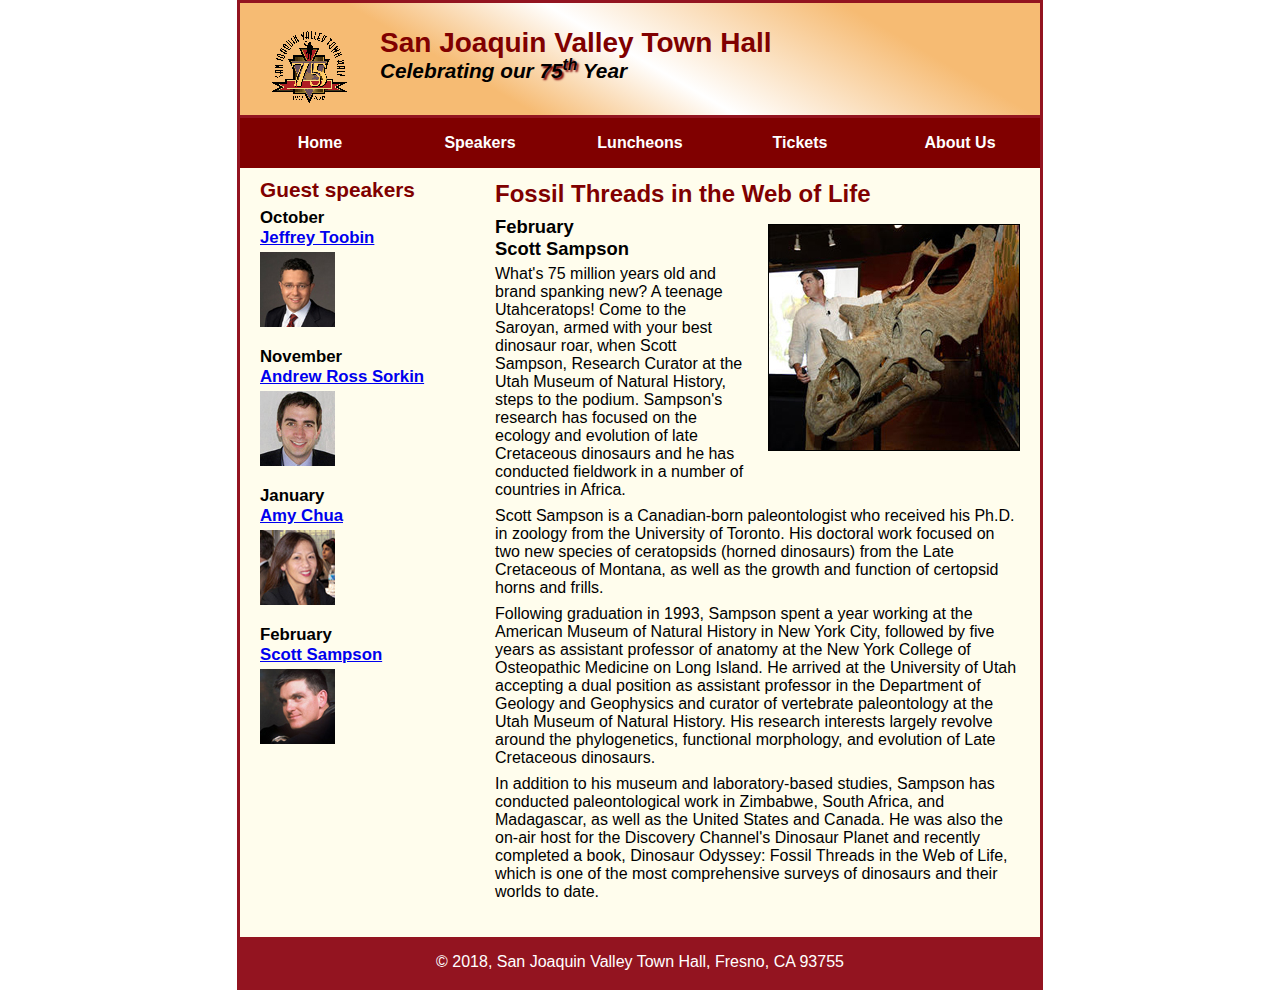
<file: c7_sampson.html>
<!DOCTYPE html>
<html lang="en">

<head>
	<meta charset="utf-8">
	<title>San Joaquin Valley Town Hall</title>
	<link rel="shortcut icon" href="favicon.ico">
	<link rel="stylesheet" href="normalize.css">
	<link rel="stylesheet" href="c7_speaker.css">
</head>

<body>
	<header>
		<img src="town_hall_logo.gif" alt="Town Hall logo" height="80">
		<h2>San Joaquin Valley Town Hall</h2>
		<h3>Celebrating our <span class="shadow">75<sup>th</sup></span> Year</h3>
	</header>
	<nav id="nav_menu">
    	<ul>
        	<li><a href="c7_index.html">Home</a></li>
        	<li><a href="speakers.html">Speakers</a></li>
        	<li><a href="luncheons.html">Luncheons</a></li>
        	<li><a href="tickets.html">Tickets</a></li>
        	<li><a href="aboutus.html"> About Us</a>
            	<ul>
                	<li><a href="#">Our History</a></li>
                	<li><a href="#">Board of Directors</a></li>
                	<li><a href="#">Past Speakers</a></li>
                	<li><a href="#">Contact Information</a></li>
            	</ul>
        	</li>
    	</ul>
	</nav>
	<main>
		<section>
			<h1>Fossil Threads in the Web of Life</h1>
			<article>
				<img src="sampson_dinosaur.jpg" alt="Scott Sampson with dinosaur">
				<h2>February<br>Scott Sampson</h2>
				<p>What's 75 million years old and brand spanking new? A teenage Utahceratops! Come to the 
				   Saroyan, armed with your best dinosaur roar, when Scott Sampson, Research Curator at the 
				   Utah Museum of Natural History, steps to the podium. Sampson's research has focused on the 
				   ecology and evolution of late Cretaceous dinosaurs and he has conducted fieldwork in a number 
				   of countries in Africa.</p>
				<p>Scott Sampson is a Canadian-born paleontologist who received his Ph.D. in zoology from the 
				   University of Toronto. His doctoral work focused on two new species of ceratopsids (horned 
				   dinosaurs) from the Late Cretaceous of Montana, as well as the growth and function of certopsid 
				   horns and frills.</p>
				<p>Following graduation in 1993, Sampson spent a year working at the American Museum of Natural 
				   History in New York City, followed by five years as assistant professor of anatomy at the New 
				   York College of Osteopathic Medicine on Long Island. He arrived at the University of Utah 
				   accepting a dual position as assistant professor in the Department of Geology and Geophysics 
				   and curator of vertebrate paleontology at the Utah Museum of Natural History. His research 
				   interests largely revolve around the phylogenetics, functional morphology, and evolution of 
				   Late Cretaceous dinosaurs.</p>
				<p>In addition to his museum and laboratory-based studies, Sampson has conducted paleontological 
				   work in Zimbabwe, South Africa, and Madagascar, as well as the United States and Canada. He was 
				   also the on-air host for the Discovery Channel's Dinosaur Planet and recently completed a book, 
				   Dinosaur Odyssey: Fossil Threads in the Web of Life, which is one of the most 
				   comprehensive surveys of dinosaurs and their worlds to date.</p>
			</article>
		</section>
		
		<aside>
			<h2>Guest speakers</h2>
			<h3>October<br><a href="toobin.html">Jeffrey Toobin</a></h3>
			<img src="toobin75.jpg" alt="Jeffrey Toobin photo">
			<h3>November<br><a href="sorkin.html">Andrew Ross Sorkin</a></h3>
			<img src="sorkin75.jpg" alt="Andrew Ross Sorkin photo">
			<h3>January<br><a href="chua.html">Amy Chua</a></h3>
			<img src="chua75.jpg" alt="Amy Chua photo">
			<h3>February<br><a href="sampson.html">Scott Sampson</a></h3>
			<img src="sampson75.jpg" alt="Scott Sampson photo">
		</aside>
	</main>
	<footer>
		<p>&copy; 2018, San Joaquin Valley Town Hall, Fresno, CA 93755</p>
	</footer>
</body>
</html>
</file>
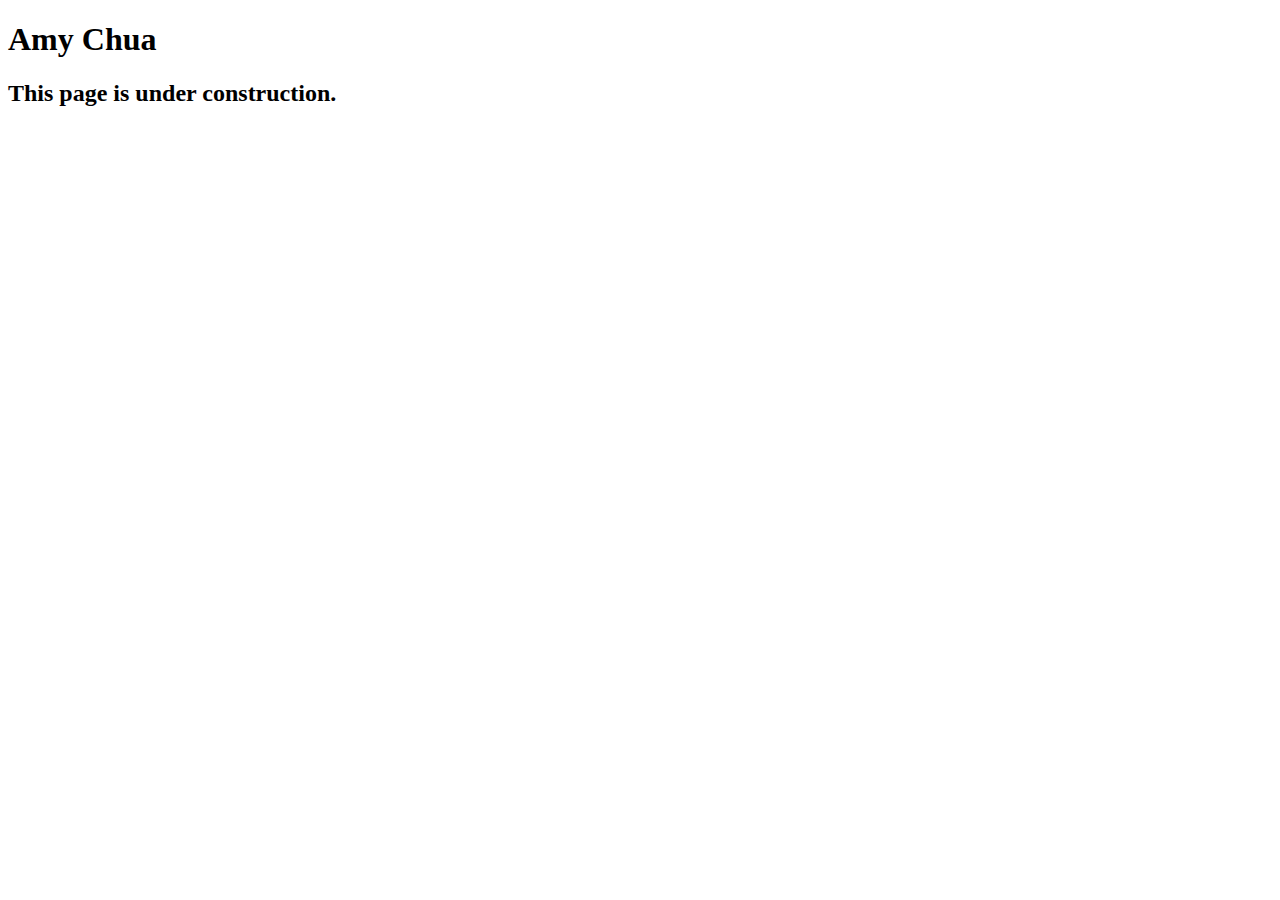
<file: chua.html>
<!DOCTYPE html>
<html lang="en">

<head>
	<meta charset="utf-8">
	<title>San Joaquin Valley Town Hall</title>
	<link rel="shortcut icon" href="favicon.ico">
</head>

<body>
	<main>
		<h1>Amy Chua</h1>
		<h2>This page is under construction.</h2>
	</main>
</body>

</html>
</file>
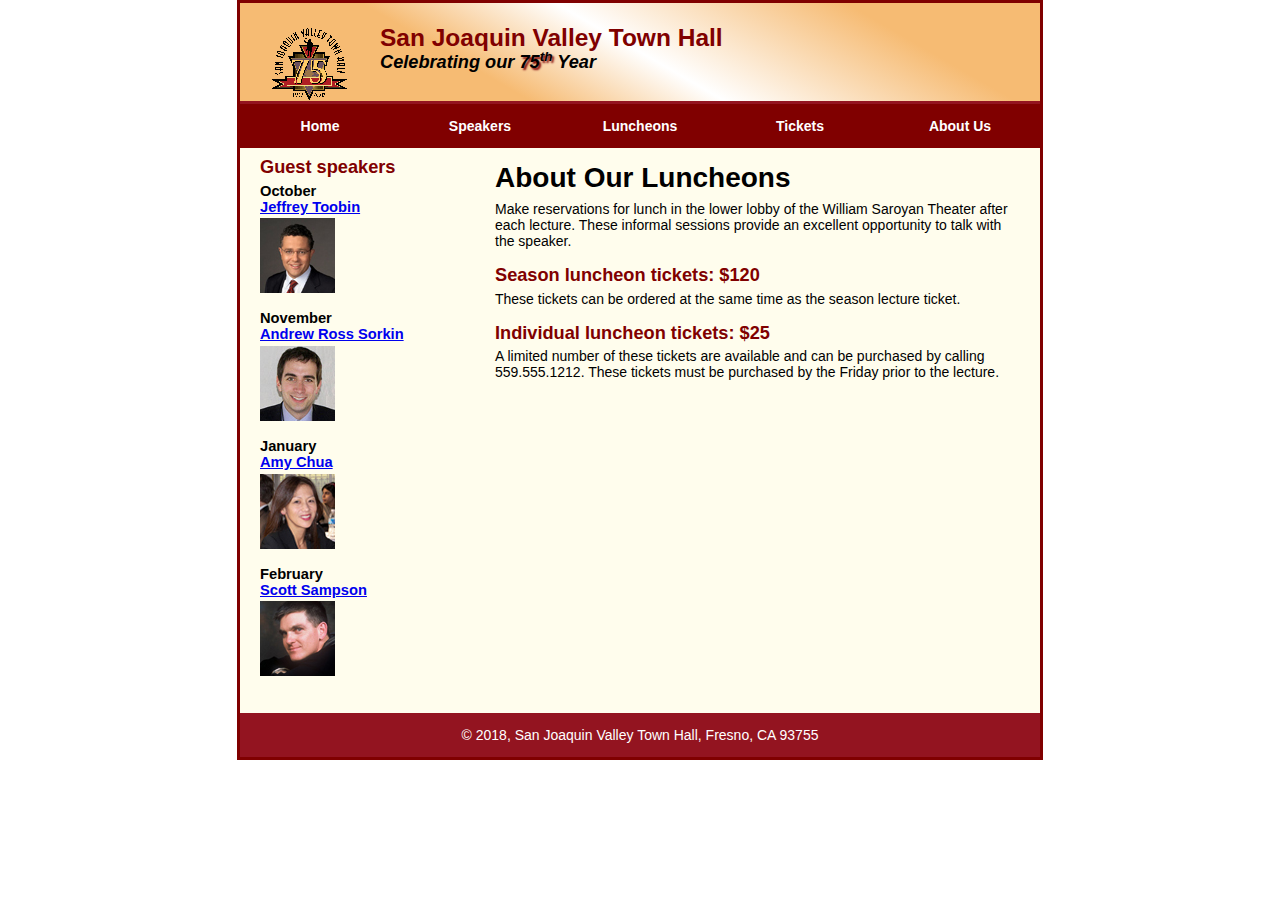
<file: luncheons.html>
<!DOCTYPE html>
<html lang="en">

<head>
	<meta charset="utf-8">
	<title>San Joaquin Valley Town Hall</title>
	<link rel="shortcut icon" href="favicon.ico">
	<link rel="stylesheet" href="normalize.css">
	<link rel="stylesheet" href="main.css">
</head>

<body>
	<header>
		<img src="town_hall_logo.gif" alt="Town Hall logo" height="80">
		<h2>San Joaquin Valley Town Hall</h2>
		<h3>Celebrating our <span class="shadow">75<sup>th</sup></span> Year</h3>
	</header>
	<nav id="nav_menu">
    	<ul>
        	<li><a href="index.html">Home</a></li>
        	<li><a href="speakers.html">Speakers</a></li>
        	<li><a href="luncheons.html">Luncheons</a></li>
        	<li><a href="tickets.html">Tickets</a></li>
        	<li><a href="aboutus.html">About Us</a>
            	<ul>
                	<li><a href="#">Our History</a></li>
                	<li><a href="#">Board of Directors</a></li>
                	<li><a href="#">Past Speakers</a></li>
                	<li><a href="#">Contact Information</a></li>
            	</ul>
        	</li>
    	</ul>
	</nav>
    <main>
		<section>
			<h1>About Our Luncheons</h1>
			<p>Make reservations for lunch in the lower lobby of the William Saroyan Theater after each lecture. 
			These informal sessions provide an excellent opportunity to talk with the speaker.</p>
			<h2>Season luncheon tickets: $120</h2>
			<p>These tickets can be ordered at the same time as the season lecture ticket.</p>
			<h2>Individual luncheon tickets: $25</h2>
			<p>A limited number of these tickets are available and can be purchased by calling 
			559.555.1212. These tickets must be purchased by the Friday prior to the lecture.</p>
 		</section>
		<aside>
			<h2>Guest speakers</h2>
			<h3>October<br><a href="toobin.html">Jeffrey Toobin</a></h3>
			<img src="toobin75.jpg" alt="Jeffrey Toobin photo">
			<h3>November<br><a href="sorkin.html">Andrew Ross Sorkin</a></h3>
			<img src="sorkin75.jpg" alt="Andrew Ross Sorkin photo">
			<h3>January<br><a href="chua.html">Amy Chua</a></h3>
			<img src="chua75.jpg" alt="Amy Chua photo">
			<h3>February<br><a href="sampson.html">Scott Sampson</a></h3>
			<img src="sampson75.jpg" alt="Scott Sampson photo">
		</aside>
	</main>
	<footer>
		<p>&copy; 2018, San Joaquin Valley Town Hall, Fresno, CA 93755</p>
	</footer>
</body>
</html>
</file>
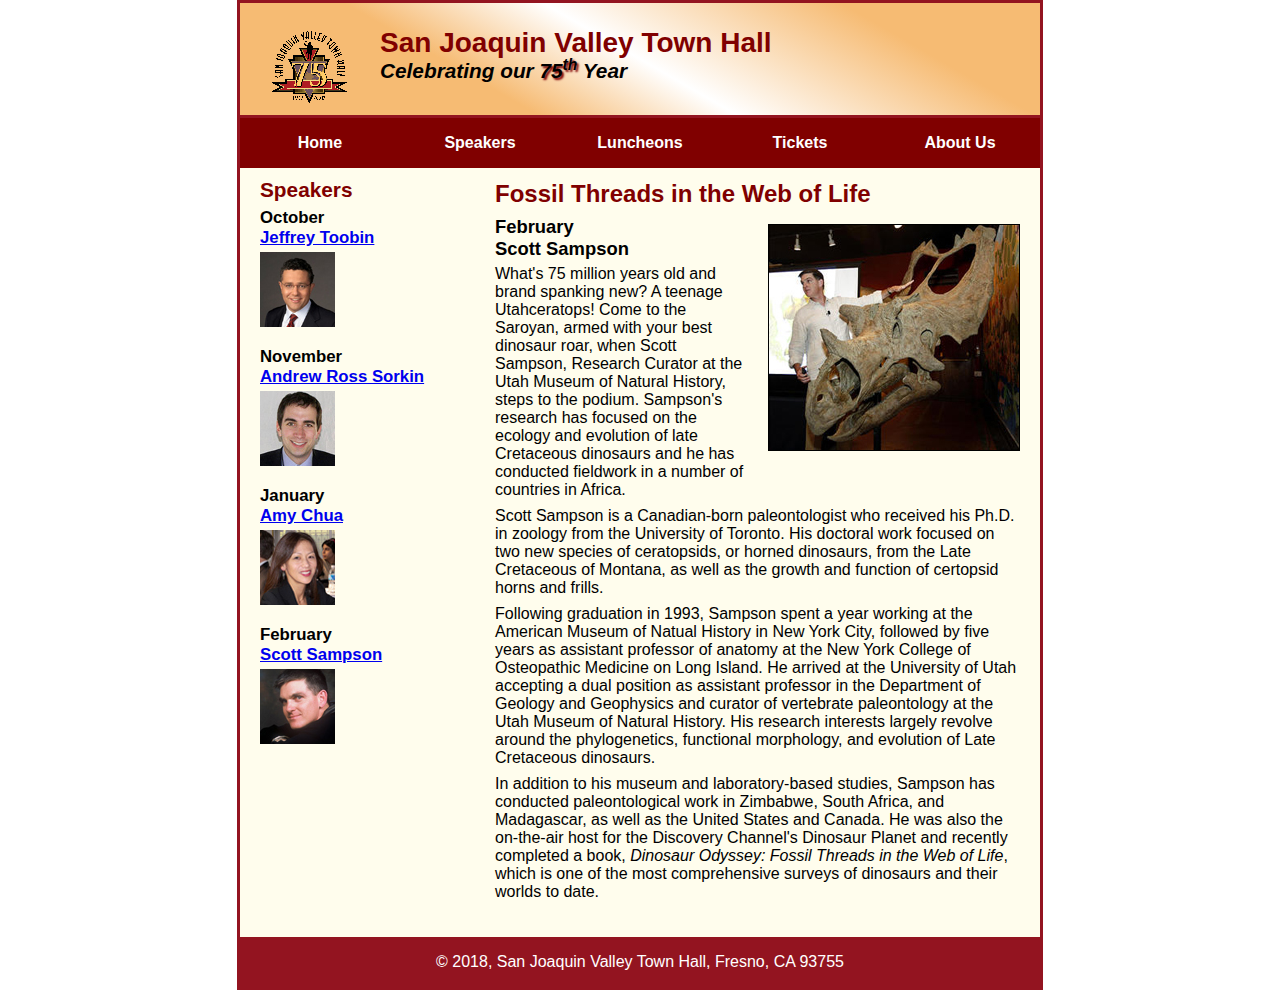
<file: sampson.html>
<!DOCTYPE html>
<html lang="en">

<head>
	<meta charset="utf-8">
	<title>San Joaquin Valley Town Hall</title>
	<link rel="shortcut icon" href="favicon.ico">
    <link rel="stylesheet" type="text/css" href="normalize.css">
	<link rel="stylesheet" href="speaker.css">
</head>
<body>
	<header>
		<img src="town_hall_logo.gif" alt="Town Hall logo" height="80">
		<h2>San Joaquin Valley Town Hall</h2>
		<h3>Celebrating our <span class="shadow">75<sup>th</sup></span> Year</h3>
	</header>
	<nav id="nav_menu">
    	<ul>
        	<li><a href="index.html">Home</a></li>
        	<li><a href="speakers.html">Speakers</a></li>
        	<li><a href="luncheons.html">Luncheons</a></li>
        	<li><a href="tickets.html">Tickets</a></li>
        	<li><a href="aboutus.html"> About Us</a>
            	<ul>
                	<li><a href="#">Our History</a></li>
                	<li><a href="#">Board of Directors</a></li>
                	<li><a href="#">Past Speakers</a></li>
                	<li><a href="#">Contact Information</a></li>
            	</ul>
        	</li>
    	</ul>
    </nav>
    <main>
        <section>
            <h1>Fossil Threads in the Web of Life</h1>
            <article>
                <img src="sampson_dinosaur.jpg" alt="Scott Sampson">
                <h2>February<br>Scott Sampson</h2>
                <p>What's 75 million years old and brand spanking new? A teenage Utahceratops! Come to the Saroyan, armed with your best dinosaur roar, when Scott Sampson, Research Curator at the Utah Museum of Natural History, steps to the podium. Sampson's research has focused on the ecology and evolution of late Cretaceous dinosaurs and he has conducted fieldwork in a number of countries in Africa.</p>
                <p>Scott Sampson is a Canadian-born paleontologist who received his Ph.D. in zoology from the University of Toronto. His doctoral work focused on two new species of ceratopsids, or horned dinosaurs, from the Late Cretaceous of Montana, as well as the growth and function of certopsid horns and frills.</p>
                <p>Following graduation in 1993, Sampson spent a year working at the American Museum of Natual History in New York City, followed by five years as assistant professor of anatomy at the New York College of Osteopathic Medicine on Long Island. He arrived at the University of Utah accepting a dual position as assistant professor in the Department of Geology and Geophysics and curator of vertebrate paleontology at the Utah Museum of Natural History. His research interests largely revolve around the phylogenetics, functional morphology, and evolution of Late Cretaceous dinosaurs.</p>
                <p>In addition to his museum and laboratory-based studies, Sampson has conducted paleontological 
                work in Zimbabwe, South Africa, and Madagascar, as well as the United States and Canada. He was also the on-the-air host for the Discovery Channel's Dinosaur Planet and recently completed a 
                book, <em>Dinosaur Odyssey: Fossil Threads in the Web of Life</em>, which is one of the most 
                comprehensive surveys of dinosaurs and their worlds to date.</p>
            </article>
        </section>
        <aside>
            <h2>Speakers</h2>
            <h3 id="speakers">October<br>
            <a href="toobin.html">Jeffrey Toobin</a></h3>
            <img src="toobin75.jpg" alt="Jeffrey Toobin photo">
          <h3>November<br><a href="sorkin.html">Andrew Ross Sorkin</a></h3>
            <img src="sorkin75.jpg" alt="Andrew Ross Sorkin photo">
            <h3>January<br><a href="chua.html">Amy Chua</a></h3>
            <img src="chua75.jpg" alt="Amy Chua photo">
            <h3>February<br><a href="sampson.html">Scott Sampson</a></h3>
            <img src="sampson75.jpg" alt="Scott Sampson">
        </aside>
    </main>
	<footer>
		<p>&copy;&nbsp;2018, San Joaquin Valley Town Hall, Fresno, CA 93755</p>	
	</footer>
</body>
</html>
</file>
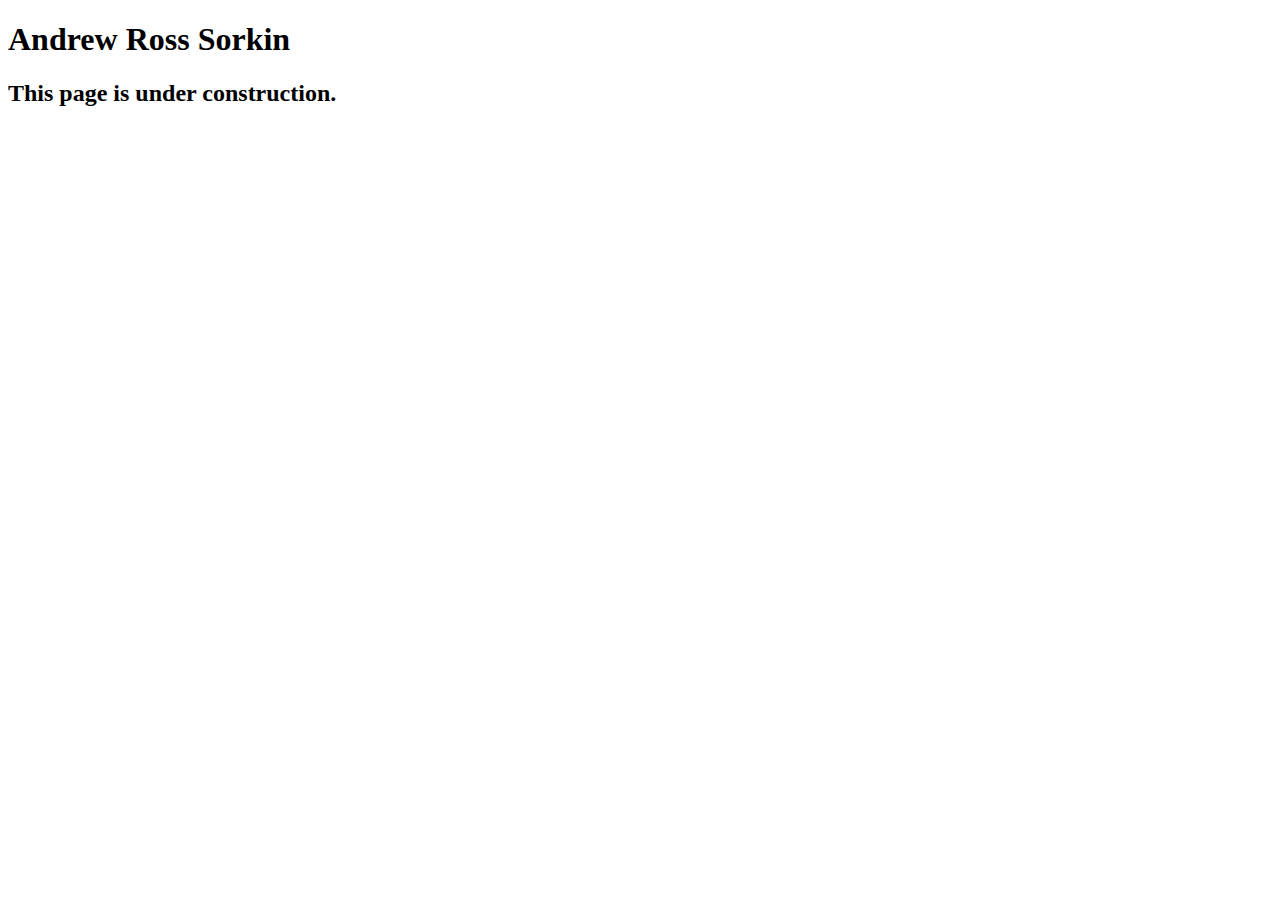
<file: sorkin.html>
<!DOCTYPE html>
<html lang="en">

<head>
	<meta charset="utf-8">
	<title>San Joaquin Valley Town Hall</title>
	<link rel="shortcut icon" href="favicon.ico">
</head>

<body>
	<main>
		<h1>Andrew Ross Sorkin</h1>
		<h2>This page is under construction.</h2>
	</main>
</body>

</html>
</file>
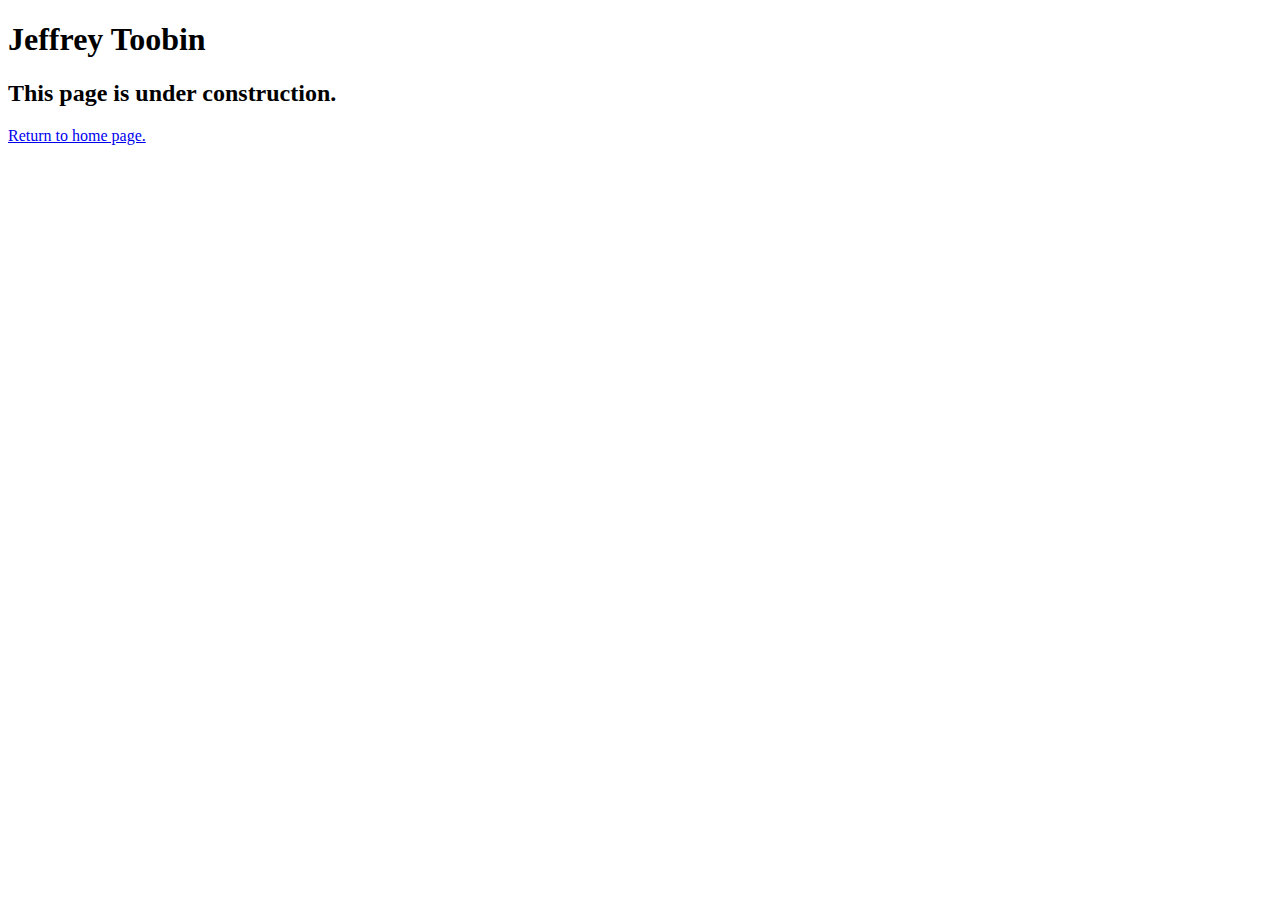
<file: toobin.html>
<!DOCTYPE html>
<html lang="en">

<head>
	<meta charset="utf-8">
	<title>San Joaquin Valley Town Hall</title>
	<link rel="shortcut icon" href="favicon.ico">
</head>

<body>
	<main>
		<h1>Jeffrey Toobin</h1>
		<h2>This page is under construction.</h2>
		<p><a href="c3_index.html">Return to home page.</a></p>
	</main>
</body>

</html>
</file>
<file: c7_speaker.css>
/* the styles for the elements */
* {
	margin: 0;
	padding: 0;
}
html {
	background-color: white;
}
body {
	font-family: Arial, Helvetica, sans-serif;
    font-size: 100%;
    width: 800px;
    margin: 0 auto;
    border: 3px solid #931420;
    background-color: #fffded;
}
a:focus, a:hover {
	font-style: italic;
}
/* the styles for the header */
header {
	padding: 1.5em 0 2em 0;
	border-bottom: 3px solid #931420;
		background-image: -moz-linear-gradient(
	    30deg, #f6bb73 0%, #f6bb73 30%, white 50%, #f6bb73 80%, #f6bb73 100%);
	background-image: -webkit-linear-gradient(
	    30deg, #f6bb73 0%, #f6bb73 30%, white 50%, #f6bb73 80%, #f6bb73 100%);
	background-image: -o-linear-gradient(
	    30deg, #f6bb73 0%, #f6bb73 30%, white 50%, #f6bb73 80%, #f6bb73 100%);
	background-image: linear-gradient(
	    30deg, #f6bb73 0%, #f6bb73 30%, white 50%, #f6bb73 80%, #f6bb73 100%);
}
header h2 {
	font-size: 175%;
	color: #800000;
}
header h3 {
	font-size: 130%;
	font-style: italic;
}
header img {
	float: left;
	padding: 0 30px;
}
.shadow {
	text-shadow: 2px 2px 2px #800000;
}
/* the styles for the navigation menu */
#nav_menu ul {
	list-style-type: none;
	margin: 0;
	padding: 0;
	position: relative;
}
#nav_menu ul li {
	float: left;
}
#nav_menu ul li a {
    display: block;
    width: 160px;
    text-align: center;
    padding: 1em 0;
    text-decoration: none;
    background-color: #800000;
    color: white;
    font-weight: bold;
}
#nav_menu ul ul {
    display: none;
    position: absolute;
    top: 100%;
}
#nav_menu ul ul li {
	float: none;
}
#nav_menu ul li:hover > ul {
	display: block;
}
#nav_menu > ul::after {
    content: "";
    clear: both;
    display: block;
}
/* the styles for the main content */
main {
	clear: left;
}

/* the styles for the section */
section {
	width: 525px;
	float: right;
	padding: 0 20px 20px 20px;
}
section h1 {
	color: #800000;
	font-size: 150%;
	padding-top: .5em;
	margin: 0;
}
section p {
	padding-bottom: .5em;
}
section blockquote {
	padding: 0 2em;
	font-style: italic;
}
section ul {
	padding: 0 0 .25em 1.25em;
}
section li {
	padding-bottom: .35em;
}

/* the styles for the article */
article {
	padding: .5em 0;
}
article h2 {
	font-size: 115%;
	padding: 0 0 .25em 0;
}
article img {
	float: right;
	margin: .5em 0 1em 1em;
	border: 1px solid black;
}

/* the styles for the aside */
aside {
	width: 215px;
	float: right;
	padding: 0 0 20px 20px;
}
aside h2 {
	color: #800000;
	font-size: 130%;
	padding: .5em 0 .25em 0;
}

aside h3 {
	font-size: 105%;
	padding-bottom: .25em;
}
aside img {
	padding-bottom: 1em;
}

/* the styles for the footer */
footer {
	background-color: #931420;
	clear: both;

}
footer p {
	text-align: center;
	color: white;
	padding: 1em 0;
}
</file>
<file: main.css>
/* the styles for the elements */
* {
	margin: 0;
	padding: 0;
}
html {
	background-color: white;
}
body {
	font-family: Arial, Helvetica, sans-serif;
    font-size: 87.5%;
    width: 800px;
    margin: 0 auto;
    border: 3px solid #800000;
    background-color: #fffded;
}
a:focus, a:hover {
	font-style: italic;
}
/* the styles for the header */
header {
	padding: 1.5em 0 2em 0;
	border-bottom: 3px solid #931420;
	background-image: -moz-linear-gradient(
	    30deg, #f6bb73 0%, #f6bb73 30%, white 50%, #f6bb73 80%, #f6bb73 100%);
	background-image: -webkit-linear-gradient(
	    30deg, #f6bb73 0%, #f6bb73 30%, white 50%, #f6bb73 80%, #f6bb73 100%);
	background-image: -o-linear-gradient(
	    30deg, #f6bb73 0%, #f6bb73 30%, white 50%, #f6bb73 80%, #f6bb73 100%);
	background-image: linear-gradient(
	    30deg, #f6bb73 0%, #f6bb73 30%, white 50%, #f6bb73 80%, #f6bb73 100%);
}
header h2 {
	font-size: 175%;
	color: #800000;
}
header h3 {
	font-size: 130%;
	font-style: italic;
}
header img {
	float: left;
	padding: 0 30px;
}
.shadow {
	text-shadow: 2px 2px 2px #800000;
}
/* the styles for the navigation menu */
#nav_menu ul {
	list-style-type: none;
	margin: 0;
	padding: 0;
	position: relative;
}
#nav_menu ul li {
	float: left;
}
#nav_menu ul li a {
    display: block;
    width: 160px;
    text-align: center;
    padding: 1em 0;
    text-decoration: none;
    background-color: #800000;
    color: white;
    font-weight: bold;
}
#nav_menu a.current {
	color: yellow;
}
#nav_menu ul ul {
    display: none;
    position: absolute;
    top: 100%;
}
#nav_menu ul ul li {
	float: none;
}
#nav_menu ul li:hover > ul {
	display: block;
}
#nav_menu > ul::after {
    content: "";
    clear: both;
    display: block;
}

/* the styles for the main content */
main {
	clear: left;
}
/* the styles for the section */
section {
	width: 525px;
	float: right;
	padding: 0 20px 20px 20px;
}
section h1 {
	font-size: 200%;
	padding: .5em 0 .25em 0;
	margin: 0;               /* If you remove this, the margins in normalize.css will be applied. */
}
section h2 {
	color: #800000;
	font-size: 130%;
	padding: .5em 0 .25em 0;
}
section p {
	padding-bottom: .5em;
}
section blockquote {
	padding: 0 2em;
	font-style: italic;
}
section ul {
	padding: 0 0 .25em 1.25em;
}
section li {
	padding-bottom: .35em;
}

/* the styles for the article */
article {
	padding: .5em 0;
	border-top: 2px solid #800000;
	border-bottom: 2px solid #800000;
}
article h2 {
	padding-top: 0;
}
article h3 {
	font-size: 105%;
	padding-bottom: .25em;
}
article img {
	float: right;
	margin: .5em 0 1em 1em;
	border: 1px solid black;
}

/* the styles for the aside */
aside {
	width: 215px;
	float: right;
	padding: 0 0 20px 20px;
}
aside h2 {
	color: #800000;
	font-size: 130%;
	padding: .5em 0 .25em 0;
}

aside h3 {
	font-size: 105%;
	padding-bottom: .25em;
}
aside img {
	padding-bottom: 1em;
}

/* the styles for the footer */
footer {
	background-color: #931420;
	clear: both;

}
footer p {
	text-align: center;
	color: white;
	padding: 1em 0;
}
</file>
<file: speaker.css>
/* the styles for the elements */
* {
	margin: 0;
	padding: 0;
}
html {
	background-color: white;
}
body {
	font-family: Arial, Helvetica, sans-serif;
    font-size: 100%;
    width: 800px;
    margin: 0 auto;
    border: 3px solid #931420;
    background-color: #fffded;
}
a:focus, a:hover {
	font-style: italic;
}
/* the styles for the header */
header {
	padding: 1.5em 0 2em 0;
	border-bottom: 3px solid #931420;
	background-image: -moz-linear-gradient(
	    30deg, #f6bb73 0%, #f6bb73 30%, white 50%, #f6bb73 80%, #f6bb73 100%);
	background-image: -webkit-linear-gradient(
	    30deg, #f6bb73 0%, #f6bb73 30%, white 50%, #f6bb73 80%, #f6bb73 100%);
	background-image: -o-linear-gradient(
	    30deg, #f6bb73 0%, #f6bb73 30%, white 50%, #f6bb73 80%, #f6bb73 100%);
	background-image: linear-gradient(
	    30deg, #f6bb73 0%, #f6bb73 30%, white 50%, #f6bb73 80%, #f6bb73 100%);
}
header h2 {
	font-size: 175%;
	color: #800000;
}
header h3 {
	font-size: 130%;
	font-style: italic;
}
header img {
	float: left;
	padding: 0 30px;
}
.shadow {
	text-shadow: 2px 2px 2px #800000;
}
/* the styles for the main content */
main {
	clear: left;
}
/* the styles for the navigation menu */
#nav_menu ul {
	list-style-type: none;
	margin: 0;
	padding: 0;
	position: relative;
}
#nav_menu ul li {
	float: left;
}
#nav_menu ul li a {
    display: block;
    width: 160px;
    text-align: center;
    padding: 1em 0;
    text-decoration: none;
    background-color: #800000;
    color: white;
    font-weight: bold;
}
#nav_menu ul ul {
    display: none;
    position: absolute;
    top: 100%;
}
#nav_menu ul ul li {
	float: none;
}
#nav_menu ul li:hover > ul {
	display: block;
}
#nav_menu > ul::after {
    content: "";
    clear: both;
    display: block;
}

/* the styles for the section */
section {
	width: 525px;
	float: right;
	padding: 0 20px 20px;
}
section h1 {
	color: #800000;
	font-size: 150%;
	padding-top: .5em;
	margin: 0;
}
section h1.spaceafter {
	margin-bottom: .25em;
}
section p {
	padding-bottom: .5em;
}
section blockquote {
	padding: 0 2em;
	font-style: italic;
}
section ul {
	padding: .25em 0 .5em 0;
}
section li {
	padding-bottom: .35em;
}
/* the styles for the image swap list */ 
section #image_list li {
	padding: 2px;
	display: inline;
}
section #image_list a {
	border:none;
}
section #image_list ul {
	padding-bottom: .25em;
	text-decoration: none;
}
/* the styles for the image rollover */
section #image_rollovers {
	list-style: none;
}
/* the styles for the accordion */
section #accordion img { 
	float: left;
	margin: .25em .75em .25em 0;
}
/* the styles for the dialog */
#dialog img { 
	float: left;
	margin: .25em .75em .25em 0;
}

/* the styles for the article */
article {
	padding: .5em 0;
}
article h2 {
	font-size: 115%;
	padding: 0 0 .25em 0;
}
article img {
	float: right;
	margin: .5em 0 1em 1em;
	border: 1px solid black;
}
/* the styles for the aside */
#printButton {
	margin: 1em 0 .25em;
	padding: .25em .5em;
}
aside {
	width: 215px;
	float: right;
	padding-left: 20px;
}
aside h2 {
	color: #800000;
	font-size: 130%;
	padding: .5em 0 .25em 0;
}

aside h3 {
	font-size: 105%;
	padding-bottom: .25em;
}
aside img {
	padding-bottom: 1em;
}
aside p {
	padding-bottom: .5em;
}
/* the styles for the footer */
footer {
	margin-top: 1.5em;
	background-color: #931420;
	clear: both;
}
footer p {
	text-align: center;
	color: white;
	padding: 1em 0;
}
@media print {
	body {
		font-family: "Times New Roman", Times, serif";
		width: auto;
		border: none;
	}
	p {
		font-size: 87.5%;
	}
	#nav_menu, aside h2, #printButton {
		display: none;
	}
	section {
		width: 5in;
		padding-right: 0;
	}
	aside {
		width: 2in;
		padding-top: 1em;
		padding-left: 0;
		float: none;
	}
	aside h2 {
		font-size: 100%;
	}
	aside a {
		text-decoration: none;
		color: black;
	}
	footer p {
		padding-top: .75em;
		border-top: 3px solid #931420;
	}
}
</file>
